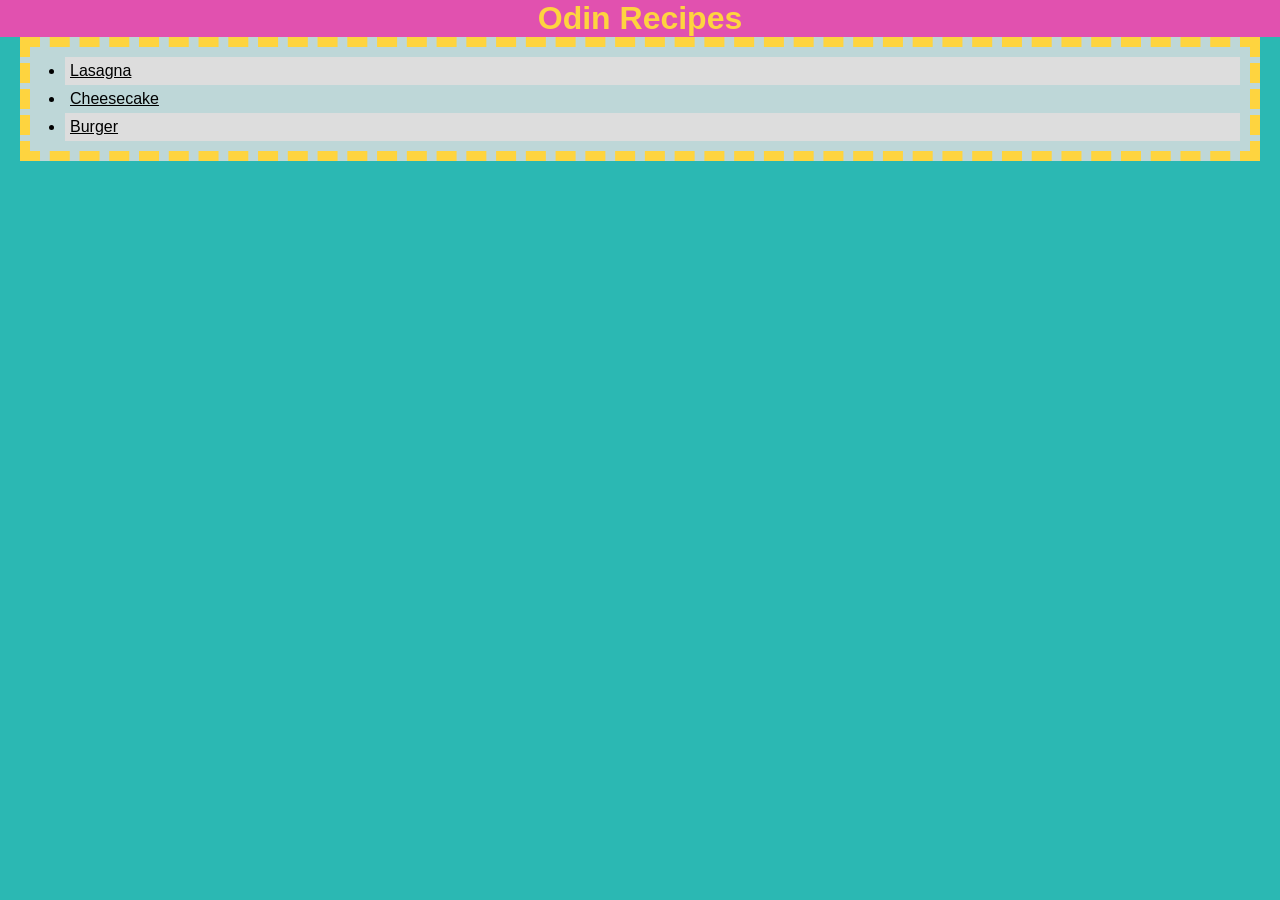
<file: index.html>
<!DOCTYPE html>
<html lang="en">
<head>
    <meta charset="UTF-8">
    <title>Odin Recipes</title>
    <meta name="viewport" content="width=device-width, initial-scale=1.0">
    <link rel="stylesheet" href="style.css" media="all">
</head>
<body>
    <h1>Odin Recipes</h1>
    <ul>
        <li><a href="recipes/lasagna.html">Lasagna</a></li>
        <li><a href="recipes/cheesecake.html">Cheesecake</a></li>
        <li><a href="recipes/burger.html">Burger</a></li>
    </ul>
</body>
</html>
</file>
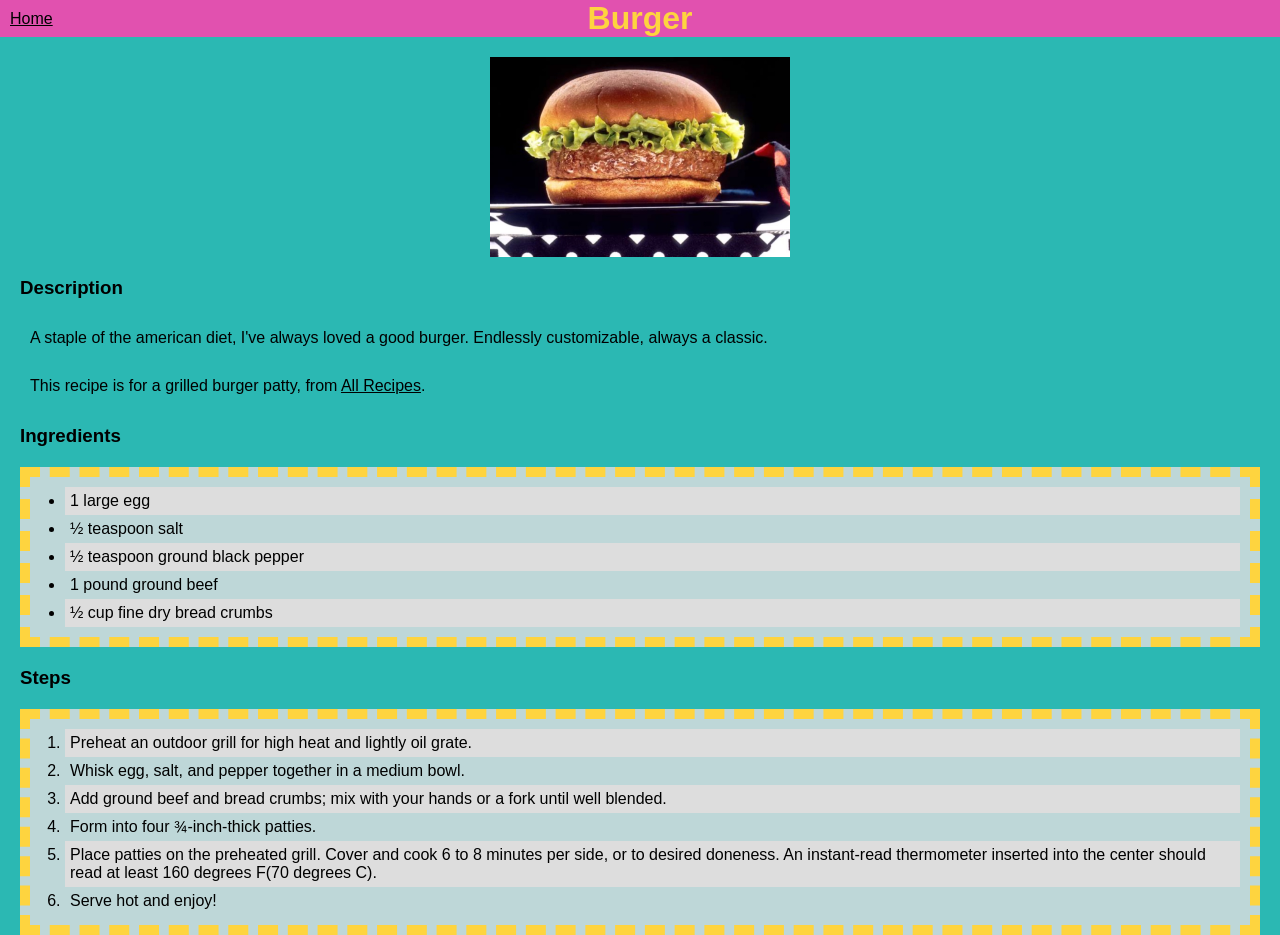
<file: recipes/burger.html>
<!DOCTYPE html>
<html lang="en">
    <head>
        <meta charset="UTF-8">
        <title>Burger</title>
        <meta name="viewport" content="width=device-width, initial-scale=1.0">
        <link rel="stylesheet" href="../style.css" media="all">
    </head>
    <body>
        <a href="../index.html">Home</a>
        <h1>Burger</h1>
    
        <img src="IMG_0149.jpg" alt="A Picture of a Hamburger" width="300">
    
        <h3>Description</h3>
    
        <p>
            A staple of the american diet, I've always loved a good burger. Endlessly customizable, always a classic.
        </p>
    
        <p>
            This recipe is for a grilled burger patty, from <a href="http://www.allrecipes.com" targe="_blank">All Recipes</a>.
        </p>
    
        <h3>Ingredients</h3>
    
        <ul>
            <li>1 large egg</li>

            <li>&frac12; teaspoon salt</li>

            <li>&frac12; teaspoon ground black pepper</li>

            <li>1 pound ground beef</li>

            <li>&frac12; cup fine dry bread crumbs</li>
        </ul>

        <h3>Steps</h3>

        <ol>
            <li>Preheat an outdoor grill for high heat and lightly oil grate.</li>

            <li>Whisk egg, salt, and pepper together in a medium bowl.</li>

            <li>Add ground beef and bread crumbs; mix with your hands or a fork until well blended.</li>

            <li>Form into four &frac34;-inch-thick patties.</li>

            <li>Place patties on the preheated grill. Cover and cook 6 to 8 minutes per side, or to desired doneness. An instant-read thermometer inserted into the center should read at least 160 degrees F(70 degrees C).</li>
            
            <li>Serve hot and enjoy!</li>
        </ol>
    
    </body>
</html>
</file>
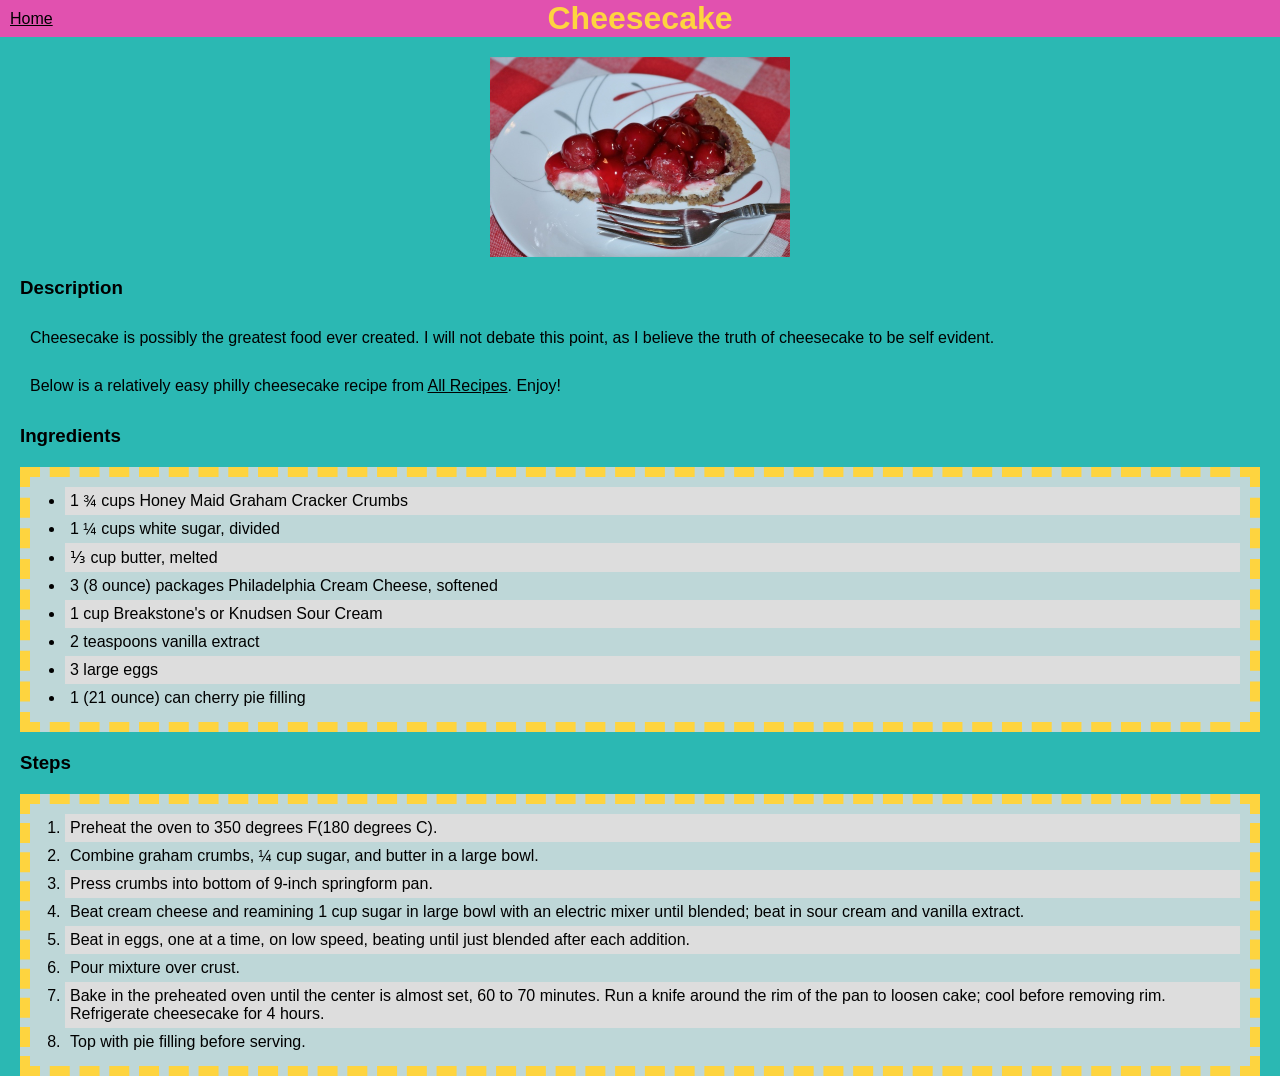
<file: recipes/cheesecake.html>
<!DOCTYPE html>
<html lang="en">
    <head>
        <meta charset="UTF-8">
        <title>Cheesecake</title>
        <meta name="viewport" content="width=device-width, initial-scale=1.0">
        <link rel="stylesheet" href="../style.css" media="all">
    </head>
    <body>
        <a href="../index.html">Home</a>
        <h1>Cheesecake</h1>
    
        <img src="IMG_0148.jpg" alt="A Picture of Cherry Cheesecake" width="300">
    
        <h3>Description</h3>
    
        <p>
            Cheesecake is possibly the greatest food ever created. I will not debate this point, as I believe the truth of cheesecake to be self evident.
        </p>
    
        <p>
            Below is a relatively easy philly cheesecake recipe from <a href="http://www.allrecipes.com" target="_blank">All Recipes</a>. Enjoy!
        </p>
    
        <h3>Ingredients</h3>
    
        <ul>
            <li>1 ¾ cups Honey Maid Graham Cracker Crumbs</li>

            <li>1 ¼ cups white sugar, divided</li>

            <li>⅓ cup butter, melted</li>

            <li>3 (8 ounce) packages Philadelphia Cream Cheese, softened</li>

            <li>1 cup Breakstone's or Knudsen Sour Cream</li>

            <li>2 teaspoons vanilla extract</li>

            <li>3 large eggs</li>

            <li>1 (21 ounce) can cherry pie filling</li>
        </ul>

        <h3>Steps</h3>

        <ol>
            <li>Preheat the oven to 350 degrees F(180 degrees C).</li>
            <li>Combine graham crumbs, ¼ cup sugar, and butter in a large bowl.</li>
            <li>Press crumbs into bottom of 9-inch springform pan.</li>
            <li>Beat cream cheese and reamining 1 cup sugar in large bowl with an electric mixer until blended; beat in sour cream and vanilla extract.</li>
            <li>Beat in eggs, one at a time, on low speed, beating until just blended after each addition.</li>
            <li>Pour mixture over crust.</li>
            <li>Bake in the preheated oven until the center is almost set, 60 to 70 minutes. Run a knife around the rim of the pan to loosen cake; cool before removing rim. Refrigerate cheesecake for 4 hours.</li>
            <li>Top with pie filling before serving.</li>
        </ol>
    
    </body>
</html>
</file>
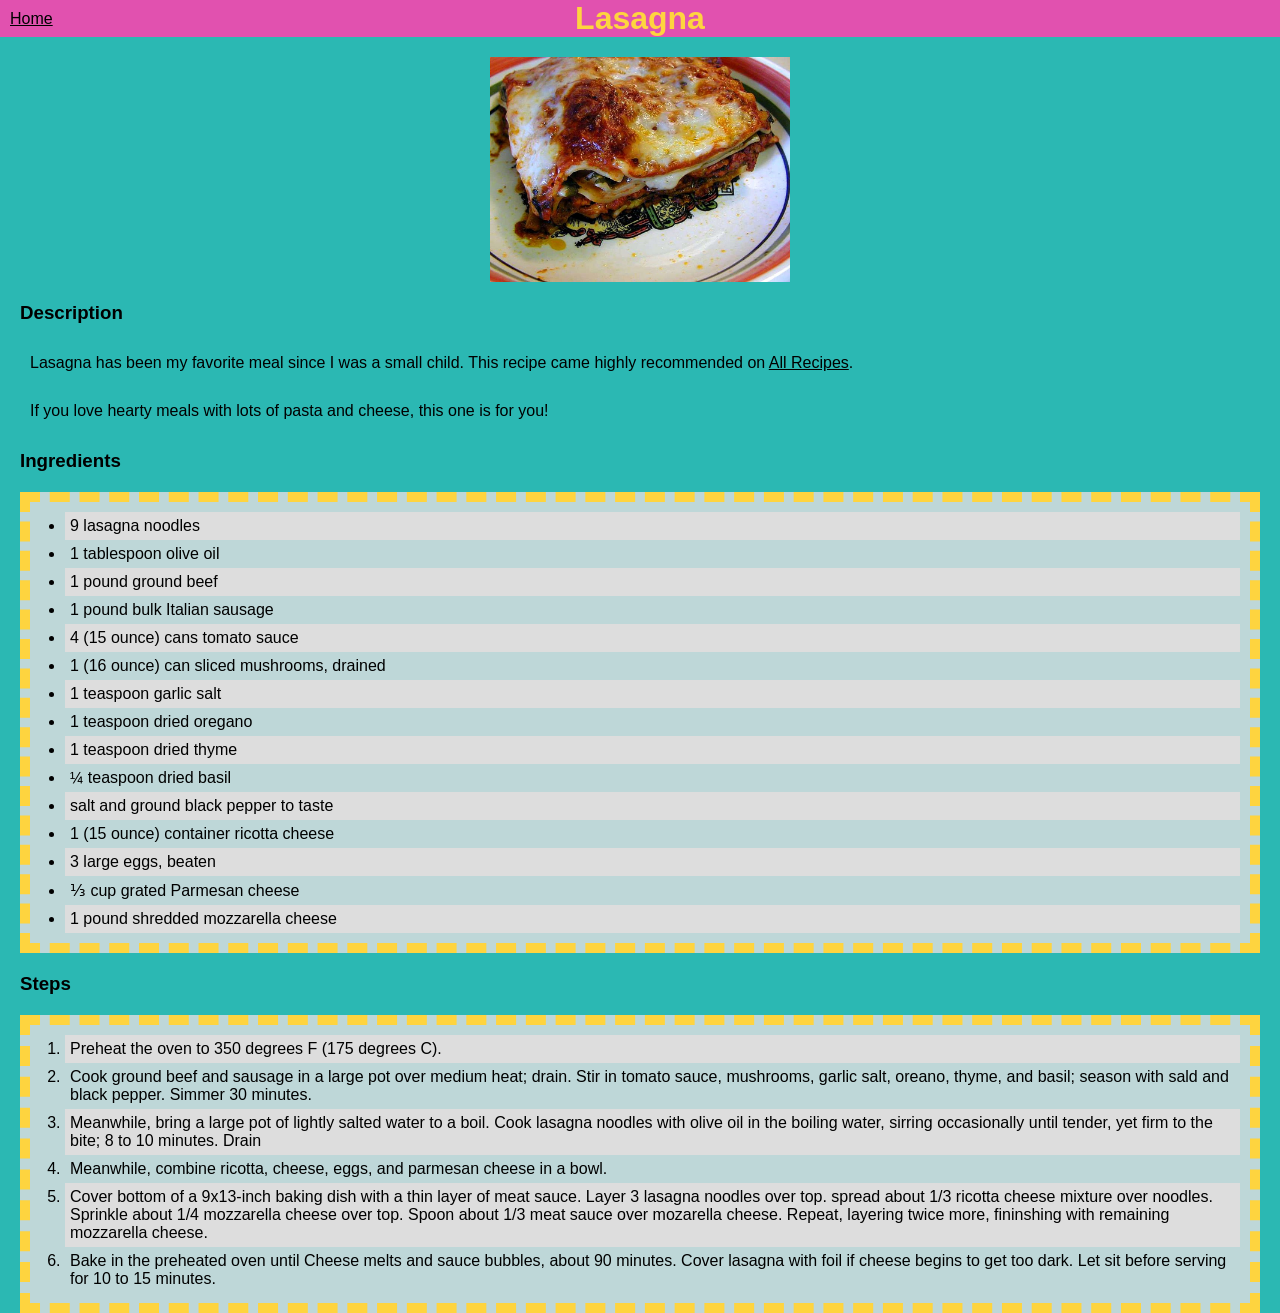
<file: recipes/lasagna.html>
<!DOCTYPE html>
<html lang="en">
    <head>
        <meta charset="UTF-8">
        <title>Lasagna</title>
        <meta name="viewport" content="width=device-width, initial-scale=1.0">
        <link rel="stylesheet" href="../style.css" media="all">
    </head>
    <body>
        <a href="../index.html">Home</a>
        <h1>Lasagna</h1>
    
        <img src="IMG_0147.JPG" alt="A Picture of Lasagna" width="300">
    
        <h3>Description</h3>
    
        <p>
            Lasagna has been my favorite meal since I was a small child. 
            This recipe came highly recommended on <a href="http://www.allrecipes.com" target="_blank">All Recipes</a>.
        </p>
    
        <p>
            If you love hearty meals with lots of pasta and cheese, this one is for you!
        </p>
    
        <h3>Ingredients</h3>
    
        <ul>
            <li>9 lasagna noodles</li>
    
            <li>1 tablespoon olive oil</li>
    
            <li>1 pound ground beef</li>
    
            <li>1 pound bulk Italian sausage</li>
    
            <li>4 (15 ounce) cans tomato sauce</li>
    
            <li>1 (16 ounce) can sliced mushrooms, drained</li>
    
            <li>1 teaspoon garlic salt</li>
    
            <li>1 teaspoon dried oregano</li>
    
            <li>1  teaspoon dried thyme</li>
    
            <li>¼ teaspoon dried basil</li>
    
            <li>salt and ground black pepper to taste</li>
    
            <li>1 (15 ounce) container ricotta cheese</li>
    
            <li>3 large eggs, beaten</li>
    
            <li>⅓ cup grated Parmesan cheese</li>
    
            <li>1 pound shredded mozzarella cheese</li>
    
        </ul>

        <h3>Steps</h3>

        <ol>
            <li>Preheat the oven to 350 degrees F (175 degrees C).</li>
            <li>Cook ground beef and sausage in a large pot over medium heat; drain. Stir in tomato sauce, mushrooms, garlic salt, oreano, thyme, and basil; season with sald and black pepper. Simmer 30 minutes.</li>
            <li>Meanwhile, bring a large pot of lightly salted water to a boil. Cook lasagna noodles with olive oil in the boiling water, sirring occasionally until tender, yet firm to the bite; 8 to 10 minutes. Drain</li>
            <li>Meanwhile, combine ricotta, cheese, eggs, and parmesan cheese in a bowl.</li>
            <li>Cover bottom of a 9x13-inch baking dish with a thin layer of meat sauce. Layer 3 lasagna noodles over top. spread about 1/3 ricotta cheese mixture over noodles. Sprinkle about 1/4 mozzarella cheese over top. Spoon about 1/3 meat sauce over mozarella cheese. Repeat, layering twice more, fininshing with remaining mozzarella cheese.</li>
            <li>Bake in the preheated oven until Cheese melts and sauce bubbles, about 90 minutes. Cover lasagna with foil if cheese begins to get too dark. Let sit before serving for 10 to 15 minutes.</li>
        </ol>
    
    </body>
</html>
</file>
<file: style.css>
*{
    
    box-sizing: border-box;
    padding: 0px;
    margin: 0px;

}

body{
    background-color: #2BB8B3;

    font-family: Helvetica, Arial, sans-serif;
}

body>a{
    position: absolute;
    left: 10px; 
    top: 10px;
}

h1{
    background-color: #E151AF;
    color: #FED43F;
    text-align:center;
}

h3{
    margin:20px;
}

img{
    display:block;
    margin: 20px auto;
}

p{
    margin: 30px;
}

ul, ol{
    background-color: #BED7D8;
    padding: 10px;
    margin-left:20px;
    margin-right: 20px;
    border: 10px dashed #FED43F;
}

li{
    margin-left: 25px;
    padding: 5px;
}

li:nth-child(odd) {
    background-color: #ddd;
}

a{
    color: black;
}
</file>
